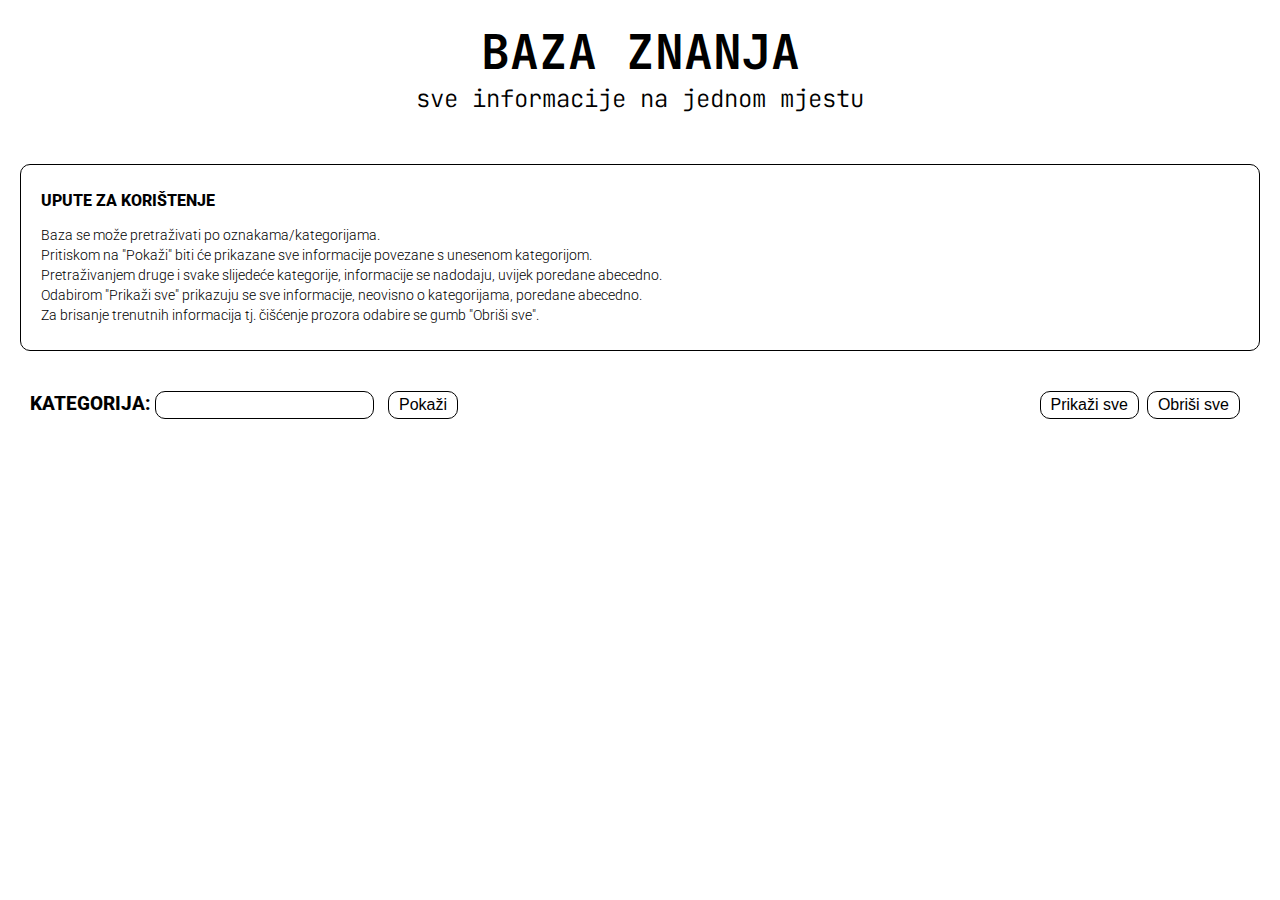
<file: index.min.html>
<!DOCTYPE html><html lang="en"><head><meta charset="UTF-8"><meta http-equiv="X-UA-Compatible" content="IE=edge"><meta name="viewport" content="width=device-width, initial-scale=1.0"><link rel="preconnect" href="https://fonts.gstatic.com"><link href="https://fonts.googleapis.com/css2?family=JetBrains+Mono:wght@300;700&family=Roboto:wght@300;700&display=swap" rel="stylesheet"><link rel="stylesheet" href="app.min.css"> <script src="index.min.js"></script> <title>BAZA</title></head><body><h1>BAZA Znanja</h1><h2>Sve informacije na jednom mjestu</h2><section id="info"><h3>Upute za korištenje</h3><p> Baza se može pretraživati po oznakama/kategorijama. <br> Pritiskom na "Pokaži" biti će prikazane sve informacije povezane s unesenom kategorijom. <br> Pretraživanjem druge i svake slijedeće kategorije, informacije se nadodaju, uvijek poredane abecedno. <br> Odabirom "Prikaži sve" prikazuju se sve informacije, neovisno o kategorijama, poredane abecedno. <br> Za brisanje trenutnih informacija tj. čišćenje prozora odabire se gumb "Obriši sve".</p> </section><section id="form"><form onsubmit="check(); return false;"> <label for="search">Kategorija:</label> <input autocomplete="off" id="search" type="text"> <button type="submit">Pokaži</button> <span id="error"></span></form> <aside> <button onclick="showAll();">Prikaži sve</button> <button onclick="reset();">Obriši sve</button> </aside> </section><br><div class="svijet drzave"><h4>Admiral flote</h4><h5>svijet, drzave</h5>Najviši čin u hrvatskoj ratnoj mornarici <br> Do 1999. nosio je naziv 'stožerni admiral'</div><div class="znanost matematika-fizika"><h4>Albedo</h4><h5>znanost, matematika-fizika</h5>Fizikalna veličina oznake A koja opisuje odražavanje svjetlosti s površine tijela koja sama ne svijetle <br> Potpuno bijelo tijelo imalo bi A jednak 1 jer odražava svu svijetlost <br> Poptuno crno tijelo imalo bi A jednak 0 jer ne odražava ništa</div><div class="znanost kemija"><h4>Aldehidi</h4><h5>znanost, kemija</h5>Organski spojevi s jednovalentnom skupinom -CHO <br> Niži su redovito bezbojne tekućine karakteristična mirisa <br> Najednostavniji HCHO je plin <br> Viši su čvrsti</div><div class="kultura religija islam"><h4>Alawiti</h4><h5>kultura, religija, islam</h5>Sljedba unutar šijitskog islama, slave Božić, piju vino, ne poste za vrijeme Ramazana <br> Poznati pripadnici: bivši sirijski predsjednik Hafez i sadašnji Bašar al Asad</div><div class="svijet poznate-osobe"><h4>Alex Honnold</h4><h5>svijet, poznate-osobe</h5>Sportski penjač <br> U lipnju 2017. postao je prvi čovjek koji se popeo na stijenu 'El Capitan' za manje od 4 sata bez ikakve opreme <br> 'El Capitan' 900 je metara visoka stijena u nacionalnom parku Yosemite</div><div class="mediji"><h4>Alfa</h4><h5>mediji</h5>Strip koji prati istoimenog glavnog lika koji u potrazi za ženom i djecom kreće na put iz Abidjana do pariškog Gare du norda <br> Autorica: Bessora, nagrađivana francuska autorica gabonskog podrijetla <br> Ilustrator: Barroux, grafičar i umjetnik <br> 2016. godine strip je dobio nagradu engleskog PEN-a za iznimnu književnu i umjetničku vrijednost</div><div class="svijet"><h4>Amnesty International</h4><h5>svijet</h5>Neovisna, nevladina i neprofitna organizacija za zaštitu i promoviranje ljudskih prava <br> Moto: Bolje zapaliti svijeću nego proklinjati tamu</div><div class="svijet poznate-osobe"><h4>Antonio de Curtis</h4><h5>svijet, poznate-osobe</h5>Talijanski glumac i cinični komičar nadimka 'princ smijeha' <br> Scensko ime: Toto</div><div class="svijet jezik hrvatski-jezik"><h4>Apatridi</h4><h5>svijet, jezik, hrvatski-jezik</h5>Naziv za osobe bez državljanstva</div><div class="svijet drzave"><h4>Armenija</h4><h5>svijet, drzave</h5>Površinom najmanja država nastala raspadom SSSR-a <br> Valuta: dram</div><div class="povijest od-1900 americka-povijest svijet poznate-osobe"><h4>Atentat na Roberta Kennedyja 1968.</h4><h5>povijest, od-1900, americka-povijest, svijet, poznate-osobe</h5>5. lipnja 1968 [00:50h] <br> Atentatori: Shiran Shiran i James Earl Ray</div><div class="svijet geografija otoci"><h4>Atlantida</h4><h5>svijet, geografija, otoci</h5>Otok legendarne drevne kulture <br> Nema čvrstih dokaza o njegovom postojanju <br> Prvi ga spominje starogrčki filozof Platon</div><div class="svijet geografija klima"><h4>Aurora Australis</h4><h5>svijet, geografija, klima</h5>Pojava na južnoj himesferi, polarna svjetlost</div><div class="svijet geografija klima"><h4>Aurora Borealis</h4><h5>svijet, geografija, klima</h5>Pojava na sjevernoj himesferi, polarna svjetlost</div><div class="zivotni-stil obicaji"><h4>Baby Jumping festival</h4><h5>zivotni-stil, obicaji</h5>Tradicionalni festival u španjolskom selu Castrillo de Murcia od 1620. godine <br> Na Tijelovo, muškarac poznat kao 'El Colacho' nosi žutu odjeću (simbolizira vraga) i preskače bebe</div><div class="mediji serije strane-serije"><h4>Babylon Berlin</h4><h5>mediji, serije, strane-serije</h5>Tv-serija, radnja počinje 1929. godine u Weimarskoj republici, a prati detektiva i ovisnika o morfiju Gereona Ratha dok otkriva povezanost pornografskog s mafijaškim i visoko političim krugovima</div><div class="mediji knjizevnost poezija"><h4>Balada iz predgrađa</h4><h5>mediji, knjizevnost, poezija</h5>Pjesma Dobriše Cesarića <br> "Na uglu lije petrolejska lampa, svjetlost crvenkasto-žuta"</div><div class="zivotni-stil pice"><h4>Bellini</h4><h5>zivotni-stil, pice</h5>Koktel od šampanjca i soka od breskve <br> Ime dijeli s prezimenom talijanskog skladatelja 19. stoljeća (Vincenzo Bellini) i sa slikarom 15. stoljeća (Giovanni Bellini)</div><div class="zabava glazba klasicna-glazba"><h4>Benjamin Britten</h4><h5>zabava, glazba, klasicna-glazba</h5>Skladatelj i pijanist, najznačajnija ličnost suvremene britanske ozbiljne glazbe <br> Osnivač 'Engleske operne grupe' <br> Autor opera: 'Silovanje Lukrecije', 'Gloriana', 'San ljetne noći', 'Mali dimnjačar'</div><div class="povijest 1492-1900 hrvatska-povijest"><h4>Bitka kod Sigeta 1566.</h4><h5>povijest, 1492-1900, hrvatska-povijest</h5>Nikola Šubić Zrinski vodio je hrvatsku vojsku protiv Turaka</div><div class="sport pojedinacni-sportovi boks"><h4>Borba Divova</h4><h5>sport, pojedinacni-sportovi, boks</h5>Meč iz rujna 1996. <br> Željko Mavrović protiv Lennoxa Lewisa</div><div class="sport timski-sportovi kosarka"><h4>Boston Celtics vs Syracuse Nationals</h4><h5>sport, timski-sportovi, kosarka</h5>Utakmica doigravanja 1953. godine <br> Rezultat: 111-105 <br> Nakon 4 serije produžetaka, rekordan broj u doigravanjima</div><div class="mediji tv-emisije"><h4>Branimir Dopuđa</h4><h5>mediji, tv-emisije</h5>Voditelj Dnevnika HRT-a u ratnih godišnja <br> Na kraju emisije pozdravljao vojnike 'ma gdje bili'</div><div class="mediji serije strane-serije"><h4>Breaking Bad</h4><h5>mediji, serije, strane-serije</h5>Posljednju epizodu u rujnu 2013. pratilo je više od 10 milijuna Amerikanaca <br> Na uvodnoj špici 'prolijeću' simboli kemijskih elemenata</div><div class="mediji filmovi animirani-filmovi strani-filmovi"><h4>Bubimir (Beetlejuice)</h4><h5>mediji, filmovi, animirani-filmovi, strani-filmovi</h5>Bubimir (duh muljator) i njegova prijateljica Lidija <br> Redatelj: Tim Burton</div><div class="svijet"><h4>Bušmani</h4><h5>svijet</h5>Narod San, puno poznatiji pod imenom 'Bušmani' <br> Love divlje životinje i skupljaju plodove u afričkim bespućima</div><div class="svijet drzave"><h4>Butan</h4><h5>svijet, drzave</h5>Prvi i zasad jedini na svijetu zabranili konzumaciju duhana 2010. godine <br> Jedini je od zakona izuzet zmajski kralj 'Jigme Khesar Namgyel Wangchuck'</div><div class="zabava glazba popularna-glazba"><h4>Celine Dion</h4><h5>zabava, glazba, popularna-glazba</h5>Švicarska pjevačica rođena u Quebecu <br> Pobijedila na Eurosongu u Dublinu 1988.</div><div class="sport timski-sportovi nogomet"><h4>Ciao</h4><h5>sport, timski-sportovi, nogomet</h5>Maskota SP 1990. u Italiji <br> Nazvana prema talijanskom pozdravu</div><div class="svijet tehnologija"><h4>Cicero</h4><h5>svijet, tehnologija</h5>Tiskarska slova veličine 12 tipografskih točaka (4.513 mm) <br> Ime su dobila prema rimskom govorniku i političaru čija je 'Pisma' 1466. tiskao Guttenbergov suradnik Peter Schodder</div><div class="svijet poznate-osobe"><h4>Claudia Cardinale</h4><h5>svijet, poznate-osobe</h5>Talijanska glumica, rođena u Tunisu <br> Pobjedila na izboru lijepote Tunisa 1957. <br> Osvojila putovanje na filmski festival u Veneciji</div><div class="mediji filmovi hrvatski-filmovi igrani-filmovi"><h4>Čaruga</h4><h5>mediji, filmovi, hrvatski-filmovi, igrani-filmovi</h5>Razbojnik, pljačkao na području Slavonije i Like za vrijeme 1. svjetskog rata <br> Film iz 1991., redatelj Rajko Grlić, utjelovio Ivo Gregurević</div><div class="svijet geografija"><h4>Čepin</h4><h5>svijet, geografija</h5>Mjesto i velika općina u blizini Osjeka <br> U njemu se nalazi najveća hrvatska tvornica ulja, osnovana 1942. godine, poznata po nagrađivanom brandu ulja 'Tena'</div><div class="svijet poznate-osobe"><h4>Damoklo</h4><h5>svijet, poznate-osobe</h5>Dvorjanin sirakuškog tiranina Dionizija Mlađeg, hvalisavac i zavidnik koji je stalno hvalio vladarevu sreću <br> Imao je priliku na jedan dan osjetiti čari vladanja <br> Prema njemu nastala sintagma 'Damoklov mač' koja označava stalnu prijetnju, opasnost i nesigurnost koju donosi velika vlast</div><div class="svijet poznate-osobe"><h4>David Ricardo</h4><h5>svijet, poznate-osobe</h5>Britanski ekonomist <br> Životno djelo: 'O načelima političke ekonomije i oporezivanja' 1817. godine (analizira određivanje najamnine, profita i rente)</div><div class="kultura mitologija egipatska-mitologija"><h4>Đed</h4><h5>kultura, mitologija, egipatska-mitologija</h5>Ozirisov stup stabilnosti, njegova kralježnica <br> Simbol opće obnove</div><div class="zabava kazaliste mjuzikl svijet poznate-osobe"><h4>Đelo Jusić</h4><h5>zabava, kazaliste, mjuzikl, svijet, poznate-osobe</h5>Dubrovački skladatelj, gitarist i aranžer <br> Zajedno s libretistom Markom Fotezom kreirao je mjuzikl 'Dundo Maroje' prema istoimenom djelu Marina Držića</div><div class="znanost drustvene-znanosti psihologija"><h4>Efebofilija</h4><h5>znanost, drustvene-znanosti, psihologija</h5>Seksualna privlačnost usmjerena prema osobama u kasnijoj fazi adolescencije (između 15 i 19 godina)</div><div class="sport pojedinacni-sportovi"><h4>Emil Milihram</h4><h5>sport, pojedinacni-sportovi</h5>Hrvatski kanuist, jedan od najboljih na svijetu <br> Po šesti put osvojio naslov prvaka Europe u disciplini C-1 classic na EP u Sloveniji na rijeci Soči u svibnju 2019.</div><div class="znanost flora-fauna"><h4>Epifiti</h4><h5>znanost, flora-fauna</h5>Autotrofne biljke koje rastu na drugim biljkama</div><div class="svijet"><h4>Europski sud za ljudska prava</h4><h5>svijet</h5>Lokacija: Strasbourg, Francuska</div><div class="znanost matematika-fizika svijet poznate-osobe"><h4>Faust Vrančić</h4><h5>znanost, matematika-fizika, svijet, poznate-osobe</h5>Smatra ga se izumiteljem padobrana zbog instalacije 'Leteći čovjek' (Homo Volans) <br> Inače se izum padobrana pripisuje Leonardu da Vinci-u</div><div class="mediji knjizevnost"><h4>Filozofija braka</h4><h5>mediji, knjizevnost</h5>Dovršena 1829. godine, prvi dio od planiranih pet analitičkih studija 'Honorea de Balzaca' <br> Balzacove 'Analitičke studije' prva je od tri skupine podjele njegove 'Ljudske komedije'</div><div class="kultura likovna-umjetnost slikarstvo"><h4>Frane Peraić</h4><h5>kultura, likovna-umjetnost slikarstvo</h5>Hrvatski dizajner <br> Proslavila ga je serija izvrsnih portreta košarkaša Jamesa Hardena</div><div class="mediji filmovi strani-filmovi igrani-filmovi knjizevnost proza"><h4>George Smiely</h4><h5>mediji, filmovi, strani-filmovi, igrani-filmovi, knjizevnost, proza</h5>Operativac britanske tajne službe M16 <br> Prvi put predstavljen u romanu 'Dečko, dama, kralj, špijun' John-a le Carre-a <br> U filmovima su ga glumili: James Mason, Alec Guinness, Gary Oldman i dr.</div><div class="znanost flora-fauna"><h4>Gepard</h4><h5>znanost, flora-fauna</h5>Najbrža kopnena životinja <br> Postiže brzine do 110 km/h</div><div class="svijet poznate-osobe"><h4>Graham Norton</h4><h5>svijet, poznate-osobe</h5>Voditelj <br> Na kraju svake emisije svog show-a odlučuje hoće li gosta izbaciti iz 'crvene stolice' ako mu se ne svidi zgoda koju prepričava</div><div class="mediji filmovi strani-filmovi igrani-filmovi"><h4>Grimizno i crno</h4><h5>mediji, filmovi, strani-filmovi, igrani-filmovi</h5>Redatelj: Jerry London, 1983. <br> Svećenik Gregory Peck spašava protivnike nacizma i bjegunce</div><div class="svijet drzave"><h4>Gvatemala</h4><h5>svijet, drzave</h5>Bijela pruga na zastavi između dvije plave simbolizira mir i čistoću, kao i granicu između Tihog i Atlanskog oceana</div><div class="svijet jezik korejski-jezik povijest 1492-1900 azijska-povijest"><h4>Hangul</h4><h5>svijet, jezik, korejski-jezik, povijest, 1492-1900, azijska-povijest</h5>Službeno pismo korejskog jezika <br> Prema predaji, izmislio ga kralj Joseon Veliki u 15. st.</div><div class="kultura religija sintoizam"><h4>Harai</h4><h5>kultura, religija, sintoizam</h5>Obred pročišćenja koji vezujemo uz religiju Šintoizma</div><div class="mediji knjizevnost drama"><h4>Hekuba</h4><h5>mediji, knjizevnost, drama</h5>Jedina tragedija Marina Držića <br> Najprije se pripisivala Mavru Petranoviću, no danas je neosporno Držićeva <br> Dijeli ime sa ženom trojanskog kralja Prijama <br> Njome se otvara dubrovačka šesnaestoljetna tragediografia</div><div class="sport igre"><h4>Horizon Zero Dawn</h4><h5>sport, igre</h5>Video igrica iz 2017. godine <br> Autori: Guerilla Games <br> Spretna djevojka Aloy nalazi se u postapokaliptičnom svijetu u dalekoj budućnosti u kojoj ljudi nisu dominantna vrsta već su Zemljom zavladala stvorenja tj. strojevi koji emitiraju životinje</div><div class="zivotni-stil obicaji"><h4>Hula</h4><h5>zivotni-stil, obicaji</h5>Ples, prema havajskoj mitologiji prva ga je otplesala Hi'iaka kako bi usrećila svoju sestru, božicu vulkana Pele</div><div class="svijet poznate-osobe kultura arhitektura"><h4>Ieoh Ming Pei</h4><h5>svijet, poznate-osobe, kultura, arhitektura</h5>Veliki američko-kineski arhitekt <br> Preminuo u svibnju 2019. u 103. godini života <br> Autor Piramide u Louvreu i Muzeja islamske umjetnosti u Dohi</div><div class="svijet jezik latinski-jezik"><h4>In Flagranti</h4><h5>svijet, jezik, latinski-jezik</h5>Latinska izreka, u kaznenom pravu označava situaciju kada je netko uhvaćen na djelu</div><div class="mediji tv-emisije"><h4>In living colors</h4><h5>mediji, tv-emisije</h5>Pet sezona, počevši od 1990. <br> Voditelj: Keenen Ivory Wayans <br> Lansirala je kasnije filmske i glazbene zvijezde poput Jimma Carreya, Jammiea Foxa i Jeniffer Lopez</div><div class="sport atletika"><h4>Ivan Mostarić</h4><h5>sport, atletika</h5>Aktualni hrvatski rekorder u bacanju koplja sa bačenih 82,70 metara 1992. godine <br> Vlasnik najboljeg državnog rezultata u inačici koplja sa ozubljenim repom (1986. - 1991.) sa bačenih 79,46 metara <br> Osvojio je srebro za Jugoslaviju na Mediteranskim igrama 1987. u Latakiji (Sirija) <br> Otac košarkaša Cedevite (Jakova Mostarića)</div><div class="svijet poznate-osobe"><h4>Ivo Tomić</h4><h5>svijet, poznate-osobe</h5>Legendarni sportski novinar i tvorac nezaboravnih rima <br> Izjavio da Ćiro ima 'dušu demona i lice Delona' prema glumcu Alainu Delonu</div><div class="sport atletika"><h4>Javier Sotomayor</h4><h5>sport, atletika</h5>Svijetski rekorder skoka u vis u muškoj konkurenciji <br> Preskočio 2.45 metara 1993. godine u španjolskoj Salamanci</div><div class="svijet poznate-osobe zabava glazba popularna-glazba"><h4>Jeniffer Lopez</h4><h5>svijet, poznate-osobe, zabava, glazba, popularna-glazba</h5>Poznata pjevačica i glumica, megapopularna latino diva <br> Članica plesne grupe "Fly Girls", zabavljala publiku u emisiji "In living colors"</div><div class="svijet poznate-osobe"><h4>Joe Dispenza</h4><h5>svijet, poznate-osobe</h5>Neuroznanstvenik i popularni self-help autor <br> Knjige: 'Stvorite novo ja', 'Placebo ste vi', 'Ostvarite svoje neograničene sposobnosti' <br> Pregazio ga je terenac sa 23 godine, bila mu je dijagnozirana doživotna paraliziranost, no prohodao je za smo 3 mjeseca</div><div class="svijet tehnologija"><h4>Jugoturbina</h4><h5>svijet, tehnologija</h5>Bivše poduzeće za proizvodnju parnih i plinskih turbina, dizelskih motora i energetske opreme <br> Osnovano inicijativom vojnih vlasti 1949. godine u Karlovcu pod nazivom 'Tvornica turbina Edvard Kardelj', za potrebe trgovačke i ratne mornarice</div><div class="svijet drzave"><h4>Karasovići</h4><h5>svijet, drzave</h5>Granični prijelaz na granici s Crnom Gorom <br> S njihove se strane nalazi GP Debeli brijeg</div><div class="zabava kazaliste"><h4>Kazališna udruga frustriranih redatelja</h4><h5>zabava, kazaliste</h5>Udruga pod akronimom KUFER koja je afirmirala niz mladih umjetnika, redatelja, glumaca, plesača i koreografa <br> Osnovale su ju kazališne redateljice Dora Ruždjak Podolski i Franka Perković</div><div class="svijet drzave"><h4>Kempeitai</h4><h5>svijet, države</h5>Japanska tajna policija između 1881. i 1945. <br> Na lokalnom jeziku znači 'vojna policija'</div><div class="znanost flora-fauna"><h4>Kikiriki</h4><h5>znanost, flora-fauna</h5>Biljka iz porodice mahunarki <br> Ekstrahirani proteini obrađuju se u natrijevom hidroksidu koriste se za dobivanje elastičnih vlakana žućkaste boje i iznimne kvalitete, nazvanih ARDIL, koji su izrazito cijenjeni u tekstilnoj industriji</div><div class="zabava glazba"><h4>Koncertna dvorana Vatroslav Lisinski</h4><h5>zabava, glazba</h5>Otvorenje: 28. prosinca 1973. <br> Otvorenje započelo nastupom Zagrebačke filharmonije i Mješovitog zbora Opere HNK</div><div class="znanost flora-fauna"><h4>Konjska smrt</h4><h5>znanost, flora-fauna</h5>Najčešći kukac iz reda vretenaca ili vilinskog konjica u Hrvatskoj <br> Latinski naziv: Calopteryx Virgo</div><div class="svijet jezik grcki-jezik"><h4>Koreografija</h4><h5>svijet, jezik, grcki-jezik</h5>Umjetničko ostvarenje sadržaja sredstvima plesa <br> grč. khoreia(ples) + grč. grafia(pisanje)</div><div class="znanost"><h4>Kreda</h4><h5>znanost</h5>Razdoblje Mezozoika <br> Nazvano po slabo vezanom, svijetlom vapnenačkom sedimentu, koji se sastoji od ljušturica planktonskih organizama</div><div class="zabava kazaliste opera"><h4>Krešimir Dolenčić</h4><h5>zabava, kazaliste, opera</h5>Hrvatski kazališni redatelj <br> Režirao Verdijevu Aidu u Pekingu 2003. godine <br> Smatra se najvećom opernom predstavom svih vremena, s 2800 sudionika na pozornici</div><div class="povijest do-1492 hrvatska-povijest"><h4>Ladislav Napuljski</h4><h5>povijest, do-1492, hrvatska-povijest</h5>Okrunjen za hrvatsko-ugarskog kralja u Zadru 1403. godine</div><div class="zivotni-stil pice"><h4>Liker Kahlua</h4><h5>zivotni-stil, pice</h5>Šećerna trska, rum, vanilija i kava</div><div class="svijet tehnologija"><h4>LNG terminal Krk</h4><h5>svijet, tehnologija</h5>Na području Općine Omišalj <br> S radom započinje krajem 2020. godine</div><div class="zabava kazaliste drama"><h4>Mačka na vrućem limenom krovu</h4><h5>zabava, kazaliste, drama</h5>Drama Richarda Brooksa <br>Elizabeth Taylor kao Maggie Pollit <br>Paul Newman kao Britt Pollit (suprug Maggie Pollit)</div><div class="kultura religija islam"><h4>Madrasa</h4><h5>kultura, religija, islam</h5>Islamska vjerska škola <br> Stupanj nakon osnovne islamske škole (mekteba)</div><div class="svijet tehnologija"><h4>Malteški sokol</h4><h5>svijet, tehnologija</h5>88 metara duga jahta koju je od 2006. do 2008. posjedovao američki biznismen Tom Perkins <br> Inspirirana je jedrenjacima 19. stoljeća <br> Njezine su čarterske usluge koristili Tom Hanks, Hugh Jackman, Larry Page i dr. <br> Dijeli ime s američkim noir filmom iz 1940-ih</div><div class="svijet drzave"><h4>Manchukuo</h4><h5>svijet, drzave</h5>Kratkotrajna država, de facto pod upravom Japana <br> Postojala je kao republika i monarhija od 1932. do 1945. godine <br> Lokacija: Sjeveroistok Kine</div><div class="svijet poznate-osobe sport timski-sportovi rukomet"><h4>Mangus Wislander</h4><h5>svijet, poznate-osobe, sport, timski-sportovi, rukomet</h5>2000. godine proglašen najboljim rukometašem 20. stoljeća</div><div class="kultura religija islam"><h4>Mekteb</h4><h5>kultura, religija, islam</h5>Osnovna islamska škola</div><div class="mediji tv-emisije"><h4>Meridijan 16</h4><h5>mediji, tv-emisije</h5>Emisija drugog programa Radio Zagreba emitirana od 1974. do 1982. godine utorkom u sklopu Studija A <br> Središnji prilog bio je putopis <br> Također, ime dijeli s televizijskim formatom koji je početkom 2000-ih zamijenio 'Motrišta'</div><div class="sport timski-sportovi rukomet svijet poznate-osobe"><h4>Metković Jambo</h4><h5>sport, timski-sportovi, rukomet, svijet, poznate-osobe</h5>Klub Metković Jambo s sponzorskim imenom početkom 2000-ih <br> Prema biznismenu i tadašnjem gradonačelniku Metkovića - Stipo Gabrić Jambo <br> Osvajali su kup EHF-a, dva kupa Hrvatske, te prvenstvo Hrvatske (oduzeto u korist Zagreba)</div><div class="sport timski-sportovi vaterpolo"><h4>Mile Smodlaka</h4><h5>sport, timski-sportovi, vaterpolo</h5>Bivši vaterpolist Jadrana iz Splita i dubrovačkog Juga <br> Osvajač zlata na SP 2007. godine <br> Pomoćni trener hrvatske reprezentacije <br> Peterostruki dobitnik Večernjakove nagrade 'Vaterpolist godine', jedini kojem je to uspjelo</div><div class="kultura religija sintoizam"><h4>Misogi</h4><h5>kultura, religija, sintoizam</h5>Obred pročišćenja koji vezujemo uz religiju Šintoizma</div><div class="zabava glazba popularna-glazba"><h4>Mrs. Robinson</h4><h5>zabava, glazba, popularna-glazba</h5>Pjesma iz filma 'The Graduate' <br> Autori: Simon i Garfunkel <br> Posvećena bejzbolskoj ikoni New York Yankeesa 1930-ih i 40-ih Joe-u Dimmaggio-u</div><div class="mediji filmovi strani-filmovi dokumentarni-filmovi"><h4>Murderball</h4><h5>mediji, filmovi, strani-filmovi, dokumentarni-filmovi</h5>Nagrađivani film iz 2005. godine <br> Prikazuje rivalstvo između američkog i kanadskog tima na Paraolimpijskim igrama 2004. u rugby-u</div><div class="mediji knjizevnost"><h4>Nagrada Kiklop</h4><h5>mediji, knjizevnost</h5>Najvažnija hrvatska godišnja književna nagrada <br> Ime nosi prema kapitalnom djelu Ranka Marinkovića</div><div class="svijet poznate-osobe zabava glazba popularna-glazba"><h4>Nicki Minaj</h4><h5>svijet, poznate-osobe, zabava, glazba, popularna-glazba</h5>Pravo ime: Onika Tanya Maraj <br> Rođena 8. prosinca 1982. na Trinidadu i Tobagu <br> Roditelji: pjevač i pjevačica gospela Robert i Carol</div><div class="svijet poznate-osobe"><h4>Nicolas Maduro</h4><h5>svijet, poznate-osobe</h5>Predsjednik Bolivarske republike (Venezuele) od 2013. godine <br> Inače, dugogodišnji vozač autobusa</div><div class="sport pojedinacni-sportovi tenis"><h4>Novak Đoković</h4><h5>sport, pojedinacni-sportovi, tenis</h5>Pobjednik turnira u Cinncinatiju 2018. <br> Prvi igrač u povijesti koji je osvojio svih 9 godišnjih turnira Masters 1000 serije</div><div class="zabava glazba popularna-glazba"><h4>NWOBHM</h4><h5>zabava, glazba, popularna-glazba</h5>New Way of British Heavy Metal <br> novi britanski val, zlatno doma krajem 70-ih te početkom 80-ih <br> Predstavnici: Saxon, Venom, Samson, Def Leppard, Diamond Head, Angel Witch, ...</div><div class="mediji knjizevnost proza"><h4>Oko Lobora</h4><h5>mediji, knjizevnost, proza</h5>Putopis A. G. Matoša iz 1908. godine <br> Lobor - grofovski dvorac <br> Matoš se u putopisu prisjeća hrvatske prošlosti, daje kritiku sadašnjosti te opisuje propast plemstva</div><div class="kultura likovna-umjetnost slikarstvo"><h4>Olympia</h4><h5>kultura, likovna-umjetnost, slikarstvo</h5>Slika Eduarda Maneta iz 1893. godine <br> Na krevetu se nalazi crna mačka, kao simbol prostitucije</div><div class="povijest od-1900 europska-povijest svijet drzave"><h4>Operacija Attila</h4><h5>povijest, od-1900, europska-povijest, svijet, drzave</h5>Kodni naziv invazije turske vojske na Cipar u srpnju 1974. godine</div><div class="znanost flora-fauna"><h4>Orchidaceae</h4><h5>znanost, flora-fauna</h5>Porodica biljaka <br>Podrijetlo imena od grčke riječi za testise <br>Dva gomoljasta korjena oblikom podsjećaju na testise</div><div class="znanost kemija"><h4>Ostwaldov proces</h4><h5>znanost, kemija</h5>Kemijski proces za proizvodnju dušične kiseline čiji je postupak patentiran 1902. godine <br> Jedan od temelja moderne kemijske industrije <br> Ime dobio prema njemačkom kemičaru i nobelovcu Wilhelm-u Ostwald-u</div><div class="svijet poznate-osobe sport timski-sportovi nogomet"><h4>Pele</h4><h5>svijet, poznate-osobe, sport, timski-sportovi, nogomet</h5>Bivši nogometaš <br> UNESCO-v ambasador sporta od 1994. <br> Brazilski ministar sporta (od 1995. do 1998.)</div><div class="znanost drustvene-znanosti psihologija"><h4>Phillip George Zimbardo</h4><h5>znanost, drustvene-znanosti, psihologija</h5> Izveo slavni psihološki eksperiment na sveučičištu Stanford 1971. godine <br> Proučavao psihološki učinak uloge zatvorenika ili zatvorskog čuvara <br> Eksperiment na 24 nasumično odabrana studenta</div><div class="mediji knjizevnost drama"><h4>Pierre Corneille</h4><h5>mediji, knjizevnost, drama</h5>Uz Racinea i Molierea, treći veliki francuski dramatičar 17. stoljeća <br> Opus komedija: 'Smiješna iluzija', 'Don Sanche d Argon', 'Lažac' <br> Opus tragedija: 'Cid', 'Smrt Pompejeva', 'Medeja'</div><div class="zivotni-stil moda"><h4>Polo</h4><h5>zivotni-stil, moda</h5>Tip majice sa zavrnutim ovratnikom <br> Nazvan po momčadskom konjičkom sportu</div><div class="sport timski-sportovi kosarka"><h4>Portland vs Denver</h4><h5>sport, timski-sportovi, kosarka</h5>Utakmica polufinala doigravanja Zapadne konferencije 2019. godine <br> Rezultat: 140-137 <br> Nakon 4 serije produžetaka, rekordan broj u doigravanjima</div><div class="zivotni-stil moda"><h4>Pounje</h4><h5>zivotni-stil, moda</h5>Tvornica tekstila iz Hrvatske Kostajnice <br> Ime nosi prema području oko rijeke Une <br> Svojedobno s brendom Plavi cvijet diktirala je modne trendove na tržištima regije (asortiman ženskog donjeg rublja)</div><div class="povijest 1492-1900 hrvatska-povijest"><h4>Požar u Varaždinu - 1776.</h4><h5>povijest, 1492-1900, hrvatska-povijest</h5>Uzrokovan ljudskim faktorom <br> Sjedište vlasti prebačeno iz Varaždina u Zagreb</div><div class="znanost drustvene-znanosti filozofija"><h4>Praksisovci</h4><h5>znanost, drustvene-znanosti, filozofija</h5>Članovi filozofske škole Praxis <br> Naziv potječe iz grčkog jezika za čin ili djelo <br> Vrlo utjecajan pravac nedogmatskog marksiszma u Jugoslaviji početkom 1960-ih <br> Milan Kangrga, Rudi Supek, Gajo Petrović, Predrag Vranicki, itd. <br> Škola je fokusirana na Marxove radove <br> Poznati su po organiziranju godišnjem filozofskog skupa 'Korčulanska ljetna škola'</div><div class="zabava kazaliste drama"><h4>Predsjednici & Ca</h4><h5>zabava, kazaliste, drama</h5>Hit predstava teatra Kerempuh <br> Boris Svrtan kao drug Tito <br> Tarik Filipović kao Franjo Tuđman <br> Hrvoje Kečkeš kao Stipe Mesić <br> Ivan Jončić kao Ivo Josipović <br> Ornela Vištica kao Kolinda Grabar Kitarović</div><div class="kultura arhitektura"><h4>Prezbiterij</h4><h5>kultura, arhitektura</h5>Povišeni prostor uz oltar ili iza oltara za svećenike <br> Naziva se i 'sanktuarij' <br> Nadovezuje se na srednji brod, a od prostora za vjernike odvojen je pregradom</div><div class="svijet jezik engleski-jezik"><h4>Prime time</h4><h5>svijet, jezik, engleski-jezik</h5>Anglizam <br> Najgledaniji televizijski termin <br> Udarno vrijeme između 19h i 22h</div><div class="znanost matematika-fizika"><h4>Pud</h4><h5>znanost, matematika-fizika</h5>Stara ruska mjera za težinu, prvi put spomenuta u 12. stoljeću <br> Vrijednost: 40 ruskih funta tj. 16,4 kilograma <br> Korištena je u Rusiji, Bjelorusiji i Ukrajini</div><div class="mediji filmovi igrani-filmovi strani-filmovi"><h4>Rambo</h4><h5>mediji, filmovi, igrani-filmovi, strani-filmovi</h5>Filmski junak <br> Prvi film: 'Prva krv' 1982. godine <br> Zadnji film: 'Zadnja krv' 2019. godine <br> Pobio stotine zlikovaca u Vijetnamu, Afganistanu i Mijanmaru</div><div class="mediji filmovi strani-filmovi"><h4>Rin Tin Tin</h4><h5>mediji, filmovi, strani-filmovi</h5>Pas, slavni glumac i sudionik Prvog svjetskog rata <br> Iznenada umro 1932. godine za vrijeme snimanja filma 'The Lightning Warrior'</div><div class="zabava glazba popularna-glazba"><h4>Rosalita</h4><h5>zabava, glazba, popularna-glazba</h5>Pjesma Brucea Springsteena o zabranjenoj ljubavi pjevača i djevojke <br> Završavala je svaki njegov koncert do 1984. godine</div><div class="svijet geografija reljef"><h4>Sinjsko polje</h4><h5>svijet, geografija, reljef</h5>Krško polje u Zagori, obuhvaća 64km kvadratna plodne zemlje <br> Proteže se s obje strane rijeke Cetine <br> Najveće polje Dalmatinske Zagore <br> Nalazi se na oko 300 metara nadmorske visine</div><div class="svijet drzave"><h4>Slovenija</h4><h5>svijet, drzave</h5>2003. godine pokrenula je široku kampanju za promjenu izgleda državne zastave <br> Pobjednički prijedlog ipak nije usvojen zbog snažnog otpora javnosti</div><div class="mediji"><h4>SMIB</h4><h5>mediji</h5>Zabavno-poučni časopis Školske knjige, izlazi jednom mjesečno od 1970. godine <br> Nastao spajanjem dvaju časopisa sličnog sadržaja (Smilje i Bosilje) <br> Prilagođen 1. do 4. razredu osnovne škole</div><div class="znanost drustvene-znanosti filozofija"><h4>Solipsizam</h4><h5>znanost, drustvene-znanosti, filozofija</h5>Filozofsko stajačište prema kojem ne postoji ništa drugo osim nečijega vlastitog uma i osobnih stanja <br> Naziv dolazi od latinskoga za 'sam' i 'osobno'</div><div class="povijest rimska-povijest"><h4>S. P. Q. R.</h4><h5>povijest, rimska-povijest</h5>Akronim <br> Senatus Populusque Romanus <br> Rimski senat i rimski narod <br> Simbol unije rimskog Senata i naroda <br> Nalazi se na kovanom novcu, dokumentima, objektima, itd.</div><div class="mediji"><h4>Sreća: Kapitalizam vs marksizam</h4><h5>mediji</h5>Debata održana u Torontu, travanj 2019. <br> Sudjelovali: Slavoj Žižek i Jordan Peterson</div><div class="mediji tv-emisije"><h4>Sve u 7</h4><h5>mediji, tv-emisije</h5>Televizijski kviz HRT-a <br> Emitiran između '1 protiv 100' i 'Potjere' <br> Drugi kviz u povijesti HRT-a na kojem je osvojeno 1 000 000 kn</div><div class="svijet"><h4>SWOT analiza</h4><h5>svijet</h5>Kvalitativna analitička metoda kojom se služi menadžer u kreiranju strategije <br> Strengths, Weaknesses, Opportunities, Threats</div><div class="svijet drzave"><h4>Švicarska</h4><h5>svijet, drzave</h5>Službeni jezici: njemački, francuski, talijanski, romanš Najgovoreniji jezik: njemački (63% stanovnika)</div><div class="svijet drzave"><h4>Tartus</h4><h5>svijet, drzave</h5>Drugi najveći lučki grad u Siriji (nakon Latakije) <br> Važna ruska vojno-prometna baza na Mediteranu <br> Antičko ime: Antardus</div><div class="svijet geografija jezera"><h4>Taupo</h4><h5>svijet, geografija, jezera</h5>Površinom najveće jezero na Novom Zelandu</div><div class="povijest od-1900 hrvatska-povijest"><h4>Tomislav II.</h4><h5>povijest, od-1900, hrvatska-povijest</h5>Aimone, princ od Savoje i vojvoda od Spoleta <br> U svibnju 1941. okrunjen je za hrvatskog kralja u Kvirinalskoj palači, uz prisutnost Ante Pavelića <br> Službena titula: Kralj Hrvatske, Princ Bosne i Hercegovine, Vojvoda Dalmacije, Tuzle i Knina <br> Zbog krize oko 'Dalmatinskog pitanja' nikad nije stigao u Hrvatsku</div><div class="znanost ljudsko-tijelo"><h4>Uho</h4><h5>znanost, ljudsko-tijelo</h5>Eustalhijeva cijev i Cortijev organ - djelovi uha</div><div class="zabava glazba"><h4>Večeri Zdenka Runjića</h4><h5>zabava, glazba</h5>Glazbena manifestacija <br> Prvo održavanje: U Trogiru, 2005. <br> Nazvana prema skladatelju i tekstopiscu - Zdenku Runjiću</div><div class="svijet drzave"><h4>Vijeće sigurnosti UN-a</h4><h5>svijet, drzave</h5>Stalne članice: SAD, Kina, Rusija, Francuska, Ujedinjeno Kraljevstvo</div><div class="mediji knjizevnost proza"><h4>Vrli novi svijet</h4><h5>mediji, knjizevost, proza</h5>Roman Aldousa Huxleya <br> Radnja počinje u Londonu 2540. godine, 632. godine od smrti kraljice Viktorije</div><div class="zabava glazba popularna-glazba"><h4>White Stripes</h4><h5>zabava, glazba, popularna-glazba</h5>Popularni duo, osnovan u Detroitu 1997. godine <br> Jack i Meg White (bračni par) <br> Nastupali odjeveni isključivo u crvenu, plavu i bijelu boju <br> Predstavljali se kao brat i sestra, istinu su priznali tek nakon razvoda 2005. godine</div><div class="mediji serije strane-serije"><h4>Will and Grace</h4><h5>mediji, serije, strane-serije</h5>Sitcom prikazivan na NBC-u od 1998. do 2006., nove epizode započele su u rujnu 2017. godine <br> Radnja se odvija u New Yorku i prati živote gay odvjetnika i njegove najbolje prijateljice (dizajnerice interijera) te njihovih prijatelja (bogatunke Karen Walker i neuspjelog glumca i pjevača Jacka McFarlanda)</div><div class="zabava glazba popularna-glazba sport timski-sportovi nogomet"><h4>You will never walk alone</h4><h5>zabava, glazba, popularna-glazba, sport, timski-sportovi, nogomet</h5>Skraćeno YNWA, pjesma iz mjuzikla 'Karusel' 1945. <br> Autori: Rodgers i Hammerstein <br> Zaštitna navijačka pjesma navijača Liverpool-a <br> Kasnije su ju obradili Gary and the Pacemakers</div><div class="kultura likovna-umjetnost kiparstvo"><h4>Zdenac života</h4><h5>kultura, likovna-umjetnost, kiparstvo</h5>Skulptura Ivana Meštrovića <br> Ispred HNK u Zagrebu</div><div class="svijet poznate-osobe sport timski-sportovi rukomet"><h4>Zinaida Turchyna</h4><h5>svijet, poznate-osobe, sport, timski-sportovi, rukomet</h5>2000. godine proglašena najboljom rukometašicom 20. stoljeća</div><div class="znanost matematika-fizika"><h4>Zlatni rez</h4><h5>znanost, matematika-fizika</h5>Strukturalni pojam u umjetnosti <br> Podjela vrijednosti s dijeljiteljem od približno 1.6 <br> Poznat kao zlatni ili božanski omjer</div></body></html>
</file>
<file: app.min.css>
h1,h2{margin:0 auto}#info h3,h1{text-transform:uppercase}#form,#form button{background-color:#fff}body,div{padding:10px;margin:10px}#info p,div{line-height:20px}h2,h5{text-transform:lowercase}#error,h5{color:grey}body{font-family:Roboto,sans-serif}h1,h2{font-family:'JetBrains Mono',monospace;text-align:center}h1{font-size:3rem;font-weight:700}h2{font-size:1.5rem;font-weight:300}#info{border:1px solid #000;padding:10px 20px;margin:50px 0 0;border-radius:10px}#form button,#search{border:1px solid #000}#info h3{font-size:1rem;font-weight:800}#info p{font-size:.9rem;font-weight:300}#error,#form label{font-weight:800;text-transform:uppercase}#form{margin:20px 10px;padding:20px 0;display:flex;justify-content:space-between;position:sticky;top:0}#form label{font-size:1.2rem}#search{font-size:1rem;padding:4px 5px;border-radius:10px}#form button:focus,#search:focus{outline:0}#error{font-size:.9rem;margin:0 10px}#form button{font-size:1rem;padding:4px 10px;margin:0 10px;border-radius:10px;transition:all .2s}#form button:nth-of-type(1){margin-right:2px}#form button:nth-of-type(2){margin-left:2px}#form button:hover{background-color:#000;color:#fff}div{border:1px solid #000;border-radius:10px;font-size:.9rem;font-weight:300;display:none}h4,h5{font-weight:800}h4{margin:0;text-transform:uppercase;font-size:1.5rem}h5{margin:0 0 20px;font-size:.8rem}
</file>
